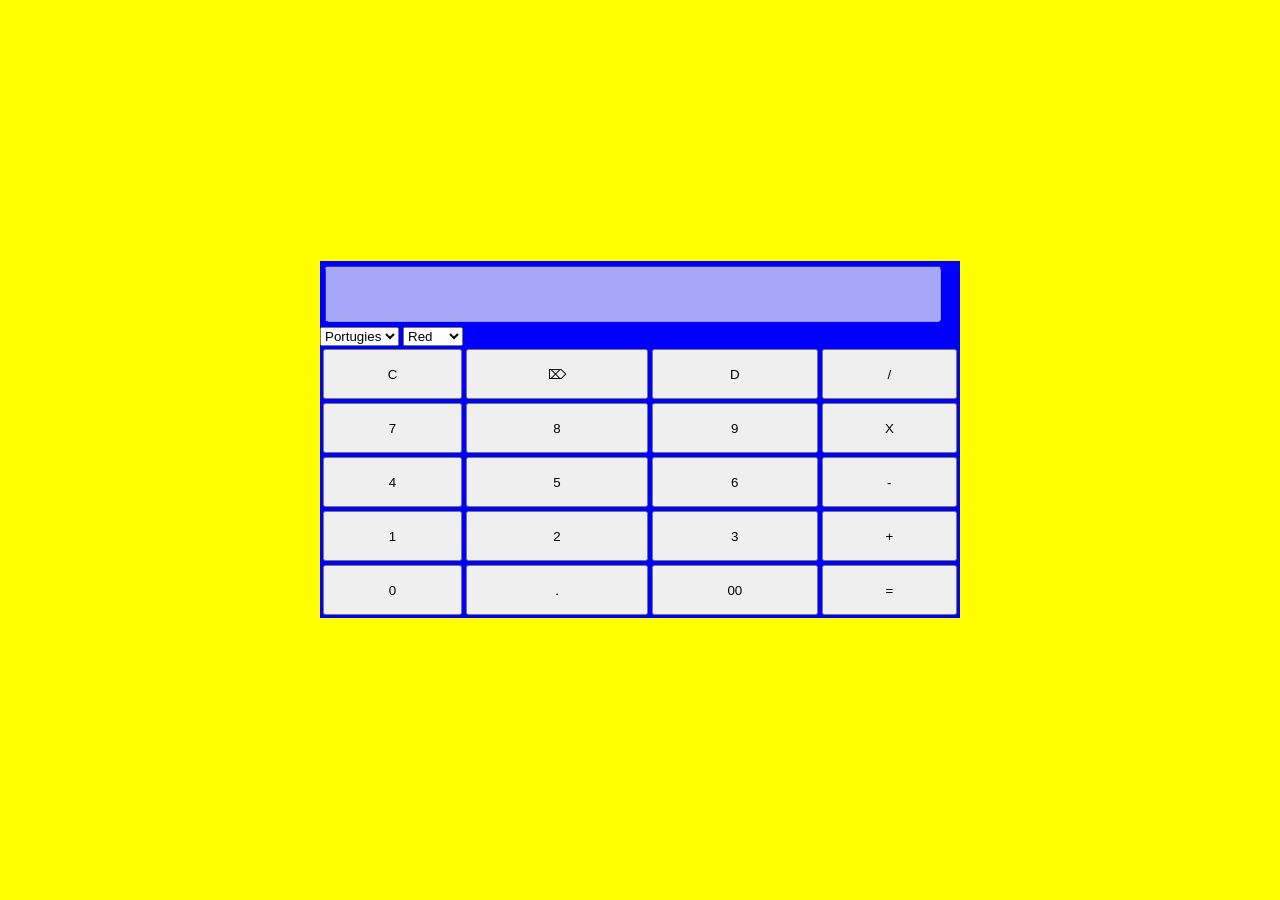
<file: index.html>
<!DOCTYPE html>
<html lang="en">
  <head>
    <link rel="stylesheet" href="./main.css" />
    <meta charset="UTF-8" />
    <meta name="viewport" content="width=device-width, initial-scale=1.0" />
    <meta http-equiv="X-UA-Compatible" content="ie=edge" />
    <title>calculator</title>
  </head>
  <body>
    <div id="container">
      <form name="" id="form-cal">
        <input type="text" name="textview" id="textview" disabled />
        <div class="selection">
          <select name="selectL" id="selectL">
            <option value="portugies" id="portugies">Portugies</option>
            <option value="english" id="english">English</option>
            <option value="none" id="none">None</option>
          </select>
          <select id="color" onclick="colorchange()">
            <option>Red</option>
            <option>Black</option>
            <option>White</option>
            <option>Green</option>
            <option>None</option>
          </select>
        </div>
        <table>
          <tr>
            <td>
              <button type="button" id="c" value="C" onclick="clearB()">
                C
              </button>
            </td>
            <td>
              <button type="button" id="plus" value="+/-" onclick="backB()">
                ⌦
              </button>
            </td>
            <td>
              <button type="button" id="percent" value="%" onclick="">D</button>
            </td>
            <td>
              <button type="button" id="divide" value="/" onclick="divideB()">
                /
              </button>
            </td>
          </tr>
          <tr>
            <td>
              <button type="button" value="7" onclick="seven()">7</button>
            </td>
            <td>
              <button type="button" value="8" onclick="eight()">8</button>
            </td>
            <td><button type="button" value="9" onclick="nine()">9</button></td>
            <td>
              <button type="button" value="*" id="multi" onclick="multiB()">
                X
              </button>
            </td>
          </tr>
          <tr>
            <td><button type="button" value="4" onclick="four()">4</button></td>
            <td><button type="button" value="5" onclick="five()">5</button></td>
            <td><button type="button" value="6" onclick="six()">6</button></td>
            <td>
              <button type="button" value="-" id="sub" onclick="subB()">
                -
              </button>
            </td>
          </tr>
          <tr>
            <td><button type="button" value="1" onclick="one()">1</button></td>
            <td><button type="button" value="2" onclick="two()">2</button></td>
            <td>
              <button type="button" value="3" onclick="three()">3</button>
            </td>
            <td>
              <button type="button" value="+" id="plus" onclick="plusB()">
                +
              </button>
            </td>
          </tr>
          <tr>
            <td><button type="button" value="0" onclick="zero()">0</button></td>
            <td>
              <button type="button" value="." onclick="point()">.</button>
            </td>
            <td>
              <button type="button" value="00" onclick="zeroB()">00</button>
            </td>
            <td>
              <button type="button" value="=" id="equal" onclick="equalB()">
                =
              </button>
            </td>
          </tr>
        </table>
      </form>
    </div>
    <script>
      //for number one
      function one() {
        var language = document.getElementById("selectL").value;
        var oneE = new Audio();
        oneE.src = "oneE.aac";
        var oneP = new Audio();
        oneP.src = "oneP.aac";
        if (language == "portugies") {
          document.getElementById("textview").value += 1;
          oneP.play();
        } else if (language == "english") {
          document.getElementById("textview").value += 1;
          oneE.play();
        } else {
          document.getElementById("textview").value += 1;
        }
      }
      //for number two
      function two() {
        var language = document.getElementById("selectL").value;
        var twoE = new Audio();
        twoE.src = "twoE.aac";
        var twoP = new Audio();
        twoP.src = "twoP.aac";
        if (language == "portugies") {
          document.getElementById("textview").value += 2;
          twoP.play();
        } else if (language == "english") {
          document.getElementById("textview").value += 2;
          twoE.play();
        } else {
          document.getElementById("textview").value += 2;
        }
      }
      //for number three
      function three() {
        var language = document.getElementById("selectL").value;
        var threeE = new Audio();
        threeE.src = "threeE.aac";
        var threeP = new Audio();
        threeP.src = "threeP.aac";
        if (language == "portugies") {
          document.getElementById("textview").value += 3;
          threeP.play();
        } else if (language == "english") {
          document.getElementById("textview").value += 3;
          threeE.play();
        } else {
          document.getElementById("textview").value += 3;
        }
      }
      //for number four
      function four() {
        var language = document.getElementById("selectL").value;
        var fourE = new Audio();
        fourE.src = "fourE.aac";
        var fourP = new Audio();
        fourP.src = "fourP.aac";
        if (language == "portugies") {
          document.getElementById("textview").value += 4;
          fourP.play();
        } else if (language == "english") {
          document.getElementById("textview").value += 4;
          fourE.play();
        } else {
          document.getElementById("textview").value += 4;
        }
      }
      //number five
      function five() {
        var language = document.getElementById("selectL").value;
        var oneE = new Audio();
        oneE.src = "fiveE.aac";
        var oneP = new Audio();
        oneP.src = "fiveP.aac";
        if (language == "portugies") {
          document.getElementById("textview").value += 5;
          oneP.play();
        } else if (language == "english") {
          document.getElementById("textview").value += 5;
          oneE.play();
        } else {
          document.getElementById("textview").value += 5;
        }
      }
      //number six
      function six() {
        var language = document.getElementById("selectL").value;
        var oneE = new Audio();
        oneE.src = "sixE.aac";
        var oneP = new Audio();
        oneP.src = "sixP.aac";
        if (language == "portugies") {
          document.getElementById("textview").value += 6;
          oneP.play();
        } else if (language == "english") {
          document.getElementById("textview").value += 6;
          oneE.play();
        } else {
          document.getElementById("textview").value += 6;
        }
      }
      //number seven
      function seven() {
        var language = document.getElementById("selectL").value;
        var oneE = new Audio();
        oneE.src = "sevenE.aac";
        var oneP = new Audio();
        oneP.src = "sevenP.aac";
        if (language == "portugies") {
          document.getElementById("textview").value += 7;
          oneP.play();
        } else if (language == "english") {
          document.getElementById("textview").value += 7;
          oneE.play();
        } else {
          document.getElementById("textview").value += 7;
        }
      }
      //number eight
      function eight() {
        var language = document.getElementById("selectL").value;
        var oneE = new Audio();
        oneE.src = "eightE.aac";
        var oneP = new Audio();
        oneP.src = "eightP.aac";
        if (language == "portugies") {
          document.getElementById("textview").value += 8;
          oneP.play();
        } else if (language == "english") {
          document.getElementById("textview").value += 8;
          oneE.play();
        } else {
          document.getElementById("textview").value += 8;
        }
      }
      //number nine
      function nine() {
        var language = document.getElementById("selectL").value;
        var oneE = new Audio();
        oneE.src = "nineE.aac";
        var oneP = new Audio();
        oneP.src = "nineP.aac";
        if (language == "portugies") {
          document.getElementById("textview").value += 9;
          oneP.play();
        } else if (language == "english") {
          document.getElementById("textview").value += 9;
          oneE.play();
        } else {
          document.getElementById("textview").value += 9;
        }
      }
      //number zero
      function zero() {
        var language = document.getElementById("selectL").value;
        var oneE = new Audio();
        oneE.src = "zeroE.aac";

        if (language == "portugies") {
          document.getElementById("textview").value += 0;
          oneE.play();
        } else if (language == "english") {
          document.getElementById("textview").value += 0;
          oneE.play();
        } else {
          document.getElementById("textview").value += 0;
        }
      }
      //function for double zero
      function zeroB() {
        var language = document.getElementById("selectL").value;
        var oneE = new Audio();
        oneE.src = "zeroE.aac";

        if (language == "portugies") {
          document.getElementById("textview").value += 00;
          oneE.play();
        } else if (language == "english") {
          document.getElementById("textview").value += 00;
          oneE.play();
        } else {
          document.getElementById("textview").value += 00;
        }
      }
      //point
      function point() {
        var language = document.getElementById("selectL").value;
        var oneE = new Audio();
        oneE.src = "pointE.aac";
        var oneP = new Audio();
        oneP.src = "pointP.aac";
        if (language == "portugies") {
          document.getElementById("textview").value += ".";
          oneP.play();
        } else if (language == "english") {
          document.getElementById("textview").value += ".";
          oneE.play();
        } else {
          document.getElementById("textview").value += ".";
        }
      }
      //multi
      function multiB() {
        var language = document.getElementById("selectL").value;
        var oneE = new Audio();
        oneE.src = "multiE.aac";
        var oneP = new Audio();
        oneP.src = "multiP.aac";
        if (language == "portugies") {
          document.getElementById("textview").value += "*";
          oneP.play();
        } else if (language == "english") {
          document.getElementById("textview").value += "*";
          oneE.play();
        } else {
          document.getElementById("textview").value += "*";
        }
      }
      //divide
      function divideB() {
        var language = document.getElementById("selectL").value;
        var oneE = new Audio();
        oneE.src = "divideE.aac";
        var oneP = new Audio();
        oneP.src = "divideP.aac";
        if (language == "portugies") {
          document.getElementById("textview").value += "/";
          oneP.play();
        } else if (language == "english") {
          document.getElementById("textview").value += "/";
          oneE.play();
        } else {
          document.getElementById("textview").value += "/";
        }
      }
      //substract
      function subB() {
        var language = document.getElementById("selectL").value;
        var oneE = new Audio();
        oneE.src = "subE.aac";
        var oneP = new Audio();
        oneP.src = "subP.aac";
        if (language == "portugies") {
          document.getElementById("textview").value += "-";
          oneP.play();
        } else if (language == "english") {
          document.getElementById("textview").value += "-";
          oneE.play();
        } else {
          document.getElementById("textview").value += "-";
        }
      }
      //additation\
      function plusB() {
        var language = document.getElementById("selectL").value;
        var oneE = new Audio();
        oneE.src = "plusE.aac";
        var oneP = new Audio();
        oneP.src = "plusP.aac";
        if (language == "portugies") {
          document.getElementById("textview").value += "+";
          oneP.play();
        } else if (language == "english") {
          document.getElementById("textview").value += "+";
          oneE.play();
        } else {
          document.getElementById("textview").value += "+";
        }
      }
      //clear
      function clearB() {
        var language = document.getElementById("selectL").value;
        var oneE = new Audio();
        oneE.src = "clearE.aac";
        var oneP = new Audio();
        oneP.src = "clearP.aac";
        if (language == "portugies") {
          document.getElementById("textview").value = "";
          oneP.play();
        } else if (language == "english") {
          document.getElementById("textview").value = "";
          oneE.play();
        } else {
          document.getElementById("textview").value = "";
        }
      }
      //equal
      function equalB() {
        var language = document.getElementById("selectL").value;
        var equal = eval(document.getElementById("textview").value);
        var oneE = new Audio();
        oneE.src = "equalE.aac";
        var oneP = new Audio();
        oneP.src = "equalP.aac";
        if (language == "portugies") {
          document.getElementById("textview").value = equal;
          oneP.play();
        } else if (language == "english") {
          document.getElementById("textview").value = equal;
          oneE.play();
        } else {
          document.getElementById("textview").value = equal;
        }
      }
      //backspace
      function backB() {
        var language = document.getElementById("selectL").value;
        var num = document.getElementById("textview").value;
        var oneE = new Audio();
        oneE.src = "backE.aac";
        var oneP = new Audio();
        oneP.src = "backP.aac";
        if (language == "portugies") {
          document.getElementById("textview").value = num.substr(
            0,
            num.length - 1
          );
          oneP.play();
        } else if (language == "english") {
          document.getElementById("textview").value = num.substr(
            0,
            num.length - 1
          );
          oneE.play();
        } else {
          document.getElementById("textview").value = num.substr(
            0,
            num.length - 1
          );
        }
      }
      //COLOR pdrogamming
      function colorchange() {
        var colors = document.getElementById("color").value;
        if (colors == "Red") {
          document.getElementById("form-cal").style.background = "red";
        } else if (colors == "White") {
          document.getElementById("form-cal").style.background = "white";
        } else if (colors == "Black") {
          document.getElementById("form-cal").style.background = "black";
        } else if (colors == "Green") {
          document.getElementById("form-cal").style.background = "green";
        } else if (colors == "None") {
          document.getElementById("form-cal").style.background = "none";
        }
      }
    </script>
  </body>
</html>
</file>
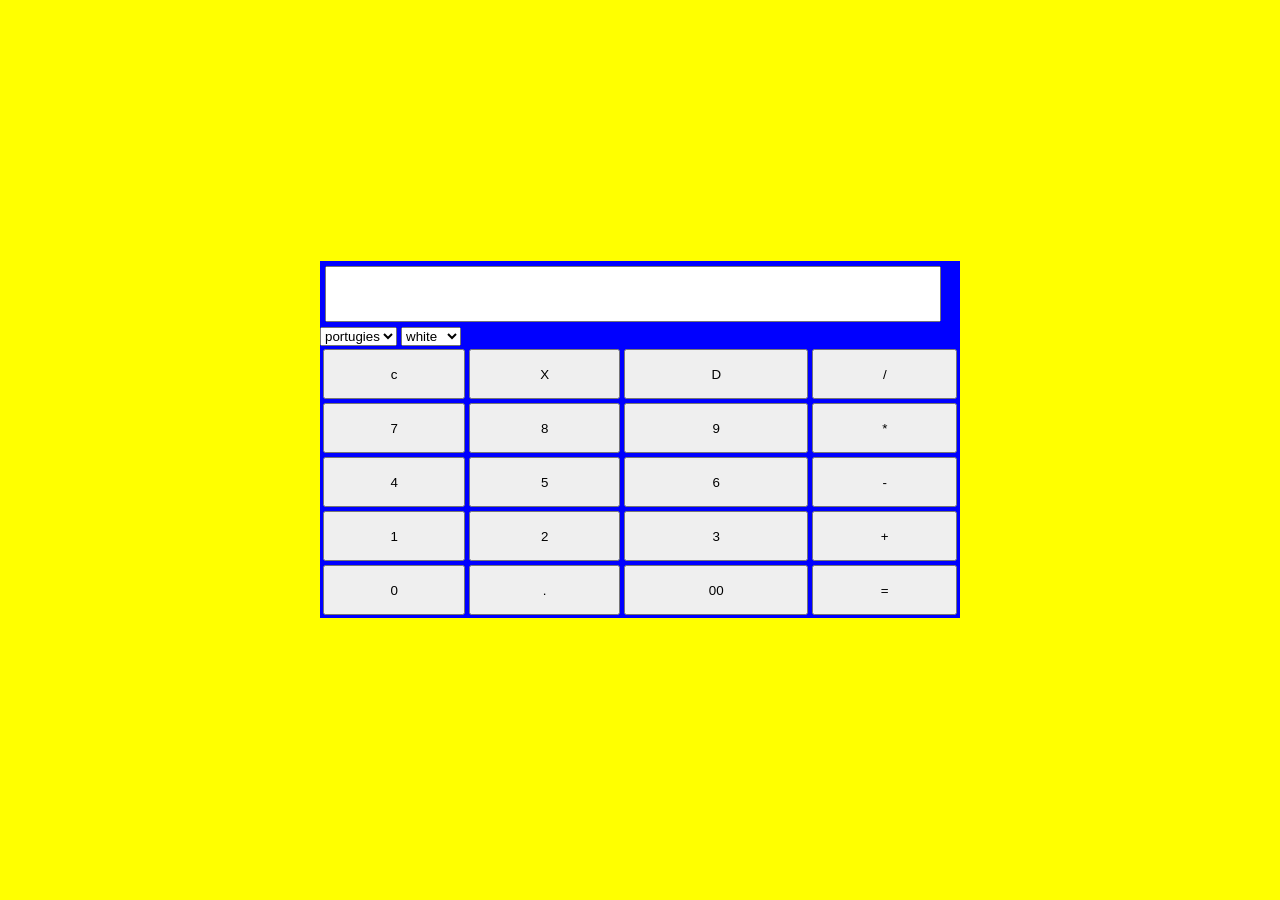
<file: calculator.html>
<!DOCTYPE html>
<html lang="en">
  <head>
    <link rel="stylesheet" href="./cal.css" />
    <meta charset="UTF-8" />
    <meta name="viewport" content="width=device-width, initial-scale=1.0" />
    <meta http-equiv="X-UA-Compatible" content="ie=edge" />
    <title>calculator</title>
  </head>
  <body>
    <div id="container">
      <form action="">
        <input type="text" />
        <table>
          <div id="selector">
            <select name="" id="">
              <option value="portugies">portugies</option>
              <option value="english">English</option>
              <option value="">none</option>
            </select>
            <select name="" id="">
              <option value="">white</option>
              <option value="">green</option>
              <option value="">yellow</option>
              <option value="">None</option>
            </select>
          </div>
          <tr>
            <td><button>c</button></td>
            <td><button>X</button></td>
            <td><button>D</button></td>
            <td><button>/</button></td>
          </tr>
          <tr>
            <td><button>7</button></td>
            <td><button>8</button></td>
            <td><button>9</button></td>
            <td><button>*</button></td>
          </tr>
          <tr>
            <td><button>4</button></td>
            <td><button>5</button></td>
            <td><button>6</button></td>
            <td><button>-</button></td>
          </tr>
          <tr>
            <td><button>1</button></td>
            <td><button>2</button></td>
            <td><button>3</button></td>
            <td><button>+</button></td>
          </tr>
          <tr>
            <td><button>0</button></td>
            <td><button>.</button></td>
            <td><button>00</button></td>
            <td><button>=</button></td>
          </tr>
        </table>
      </form>
    </div>
  </body>
</html>
</file>
<file: main.css>
body {
  margin: 0;
  padding: 0;
  background: #333;
}
#container {
  width: 100%;
  display: flex;
  justify-content: center;
}
@media (max-width: 500px) {
  body {
    background: #fff;
  }
  #container {
    width: 100%;
    display: flex;
    justify-content: center;
    margin-top: 20%;
  }
  form {
    background-color: blue;
    width: 80%;
    height: 80%;
    margin: 5px;
  }
  input {
    height: 50px;
    width: 95%;
    margin: 5px;
  }
  table {
    width: 100%;
  }
  button {
    width: 100%;
    height: 50px;
  }
}

@media (min-width: 501px) and (max-width: 768px) {
  body {
    background: green;
  }

  #container {
    width: 100%;
    display: flex;
    justify-content: center;
    margin-top: 20%;
  }
  form {
    background-color: blue;
    width: 80%;
    height: 80%;
    margin: 5px;
  }
  input {
    height: 80px;
    width: 97%;
    margin: 5px;
  }
  table {
    width: 100%;
  }
  button {
    width: 100%;
    height: 100px;
    font-size: 30px;
  }
}

@media (min-width: 769px) and (max-width: 1500px) {
  body {
    background: yellow;
  }

  #container {
    width: 100%;
    display: flex;
    justify-content: center;
    margin-top: 20%;
  }
  form {
    background-color: blue;
    width: 50%;
    height: 80%;
    margin: 5px;
  }
  input {
    height: 50px;
    width: 95%;
    margin: 5px;
  }
  table {
    width: 100%;
  }
  button {
    width: 100%;
    height: 50px;
  }
}
</file>
<file: cal.css>
body {
  margin: 0;
  padding: 0;
  background: #333;
}
#container {
  width: 100%;
  display: flex;
  justify-content: center;
}
@media (max-width: 500px) {
  body {
    background: #fff;
  }
  #container {
    width: 100%;
    display: flex;
    justify-content: center;
    margin-top: 20%;
  }
  form {
    background-color: blue;
    width: 80%;
    height: 80%;
    margin: 5px;
  }
  input {
    height: 50px;
    width: 95%;
    margin: 5px;
  }
  table {
    width: 100%;
  }
  button {
    width: 100%;
    height: 50px;
  }
}

@media (min-width: 501px) and (max-width: 768px) {
  body {
    background: green;
  }

  #container {
    width: 100%;
    display: flex;
    justify-content: center;
    margin-top: 20%;
  }
  form {
    background-color: blue;
    width: 80%;
    height: 80%;
    margin: 5px;
  }
  input {
    height: 80px;
    width: 97%;
    margin: 5px;
  }
  table {
    width: 100%;
  }
  button {
    width: 100%;
    height: 100px;
    font-size: 30px;
  }
}

@media (min-width: 769px) and (max-width: 1500px) {
  body {
    background: yellow;
  }

  #container {
    width: 100%;
    display: flex;
    justify-content: center;
    margin-top: 20%;
  }
  form {
    background-color: blue;
    width: 50%;
    height: 80%;
    margin: 5px;
  }
  input {
    height: 50px;
    width: 95%;
    margin: 5px;
  }
  table {
    width: 100%;
  }
  button {
    width: 100%;
    height: 50px;
  }
}
</file>
